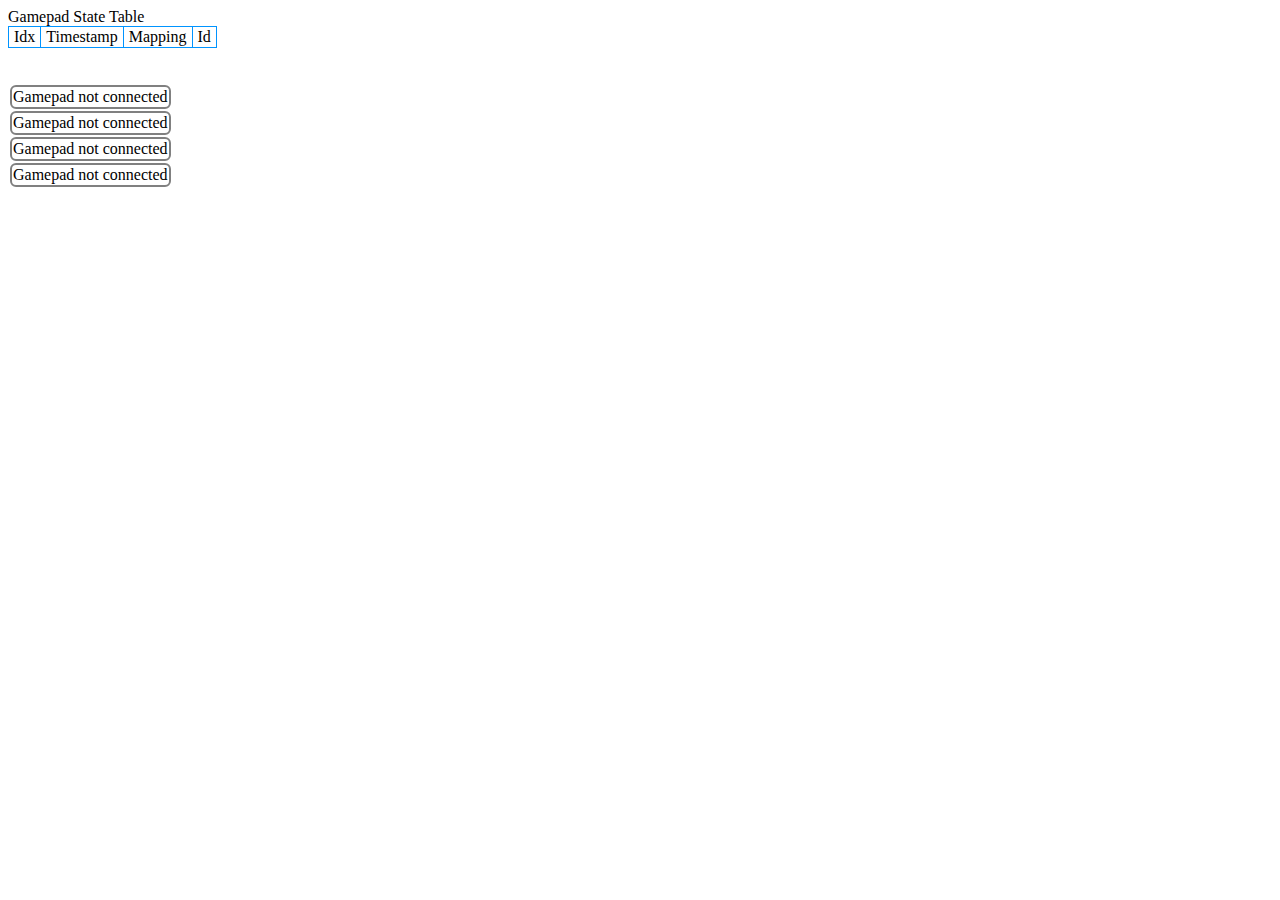
<file: gamepad_sample.html>
﻿<!DOCTYPE html>

<html lang="en" xmlns="http://www.w3.org/1999/xhtml">
<head>
  <meta http-equiv="X-UA-Compatible" content="IE=edge" />
  <link rel="stylesheet" type="text/css" href="gamepad.css">
</head>
<body onload="Init();">
  <table id="gamepadStateTable" cellspacing="0">
    <tr>Gamepad State Table</th></tr>
    <tr><td>Idx</td><td>Timestamp</td><td>Mapping</td><td>Id</td></tr>
    <tr id="gpStateTableRow0"></tr>
    <tr id="gpStateTableRow1"></tr>
    <tr id="gpStateTableRow2"></tr>
    <tr id="gpStateTableRow3"></tr>
  </table>

  <br /><br />

  <table class="gpTable">
    <tr><td id="gp0Cell" class="gpTableCell">Gamepad not connected</td></tr>
    <tr><td id="gp1Cell" class="gpTableCell">Gamepad not connected</td></tr>
    <tr><td id="gp2Cell" class="gpTableCell">Gamepad not connected</td></tr>
    <tr><td id="gp3Cell" class="gpTableCell">Gamepad not connected</td></tr>
  </table>

  <script src="gamepad.js"></script>
  <script src="gamepad_visualizer.js"></script>
</body>
</html>
</file>
<file: gamepad.css>
.gpTableCell {
    border: solid 2px gray;
    border-radius: 6px;
}

.gpTableCellUnConnected {
    border-color: lightgray;
    color: gray;
}

.gpNotConnectedText {
    font-size: 26pt;
    text-align: center;
}

#gamepadStateTable, #gamepadStateTable th {
    border-collapse: collapse;
}

#gamepadStateTable th {
    font-weight: bold;
    text-align:left;
}

#gamepadStateTable td, #gamepadStateTable th {
    border: solid 1px #0094FF;
    padding: 1px 5px 1px 5px;
}

.AxisVisualizer {
    width: 108px;
    height: 108px;
    background-image: url(images/crosshair_ball3.png), url(images/grid.png);
    background-position: 10px 10px, 4px 4px;
    background-repeat: no-repeat;
}

.AnalogButtonVisualizer {
    width: 30px;
    height: 100px;
    background-image: url(images/trigger_meter_fill.png), url(images/trigger_meter.png);
    background-repeat: no-repeat;
    font-weight: bold;
    text-align: center;
}

.VisualizerGeneric {
    float: left;
    margin: 5px;
}

.AnalogButtonVisualizer #val {
    font-size: 9pt;
    font-weight: normal;
}

.oval {
    border: solid 1px #0094FF;
    border-radius: 3px 3px;
    background-clip: border-box;
    font-weight: bold;
    text-align: center;
}

.circle {
    width: 20px;
    height: 20px;
    border: solid 1px #0094FF;
    border-radius: 100%;
    background-clip: border-box;
    font-weight: bold;
    text-align: center;
    line-height: 20px;
}

.DPad {
    position: relative;
    left: 10px;
    width: 65px;
    height: 64px;
    background-image: url(images/dpad.png);
}

.btnDU, .btnDL, .btnDR, .btnDD {
    width: 20px;
    height: 20px;
    position: absolute;
}

.btnDU {
    left: 23px;
    top: 1px;
    border-radius: 3px 3px 0px 0px;
}

.btnDL {
    left: 1px;
    top: 22px;
    border-radius: 3px 0px 0px 3px;
}

.btnDR {
    left: 44px;
    top: 23px;
    border-radius: 0px 3px 3px 0px;
}

.btnDD {
    left: 23px;
    top: 43px;
    border-radius: 0px 0px 3px 3px;
}

.selOrStart {
    width: 45px;
}

.bumper {
    width: 80px;
}

#gamepadSupportedDiv {
    font-size: 4em;
}

#buttonNeverPressedDiv {
    font-size: 3em;
}
</file>
